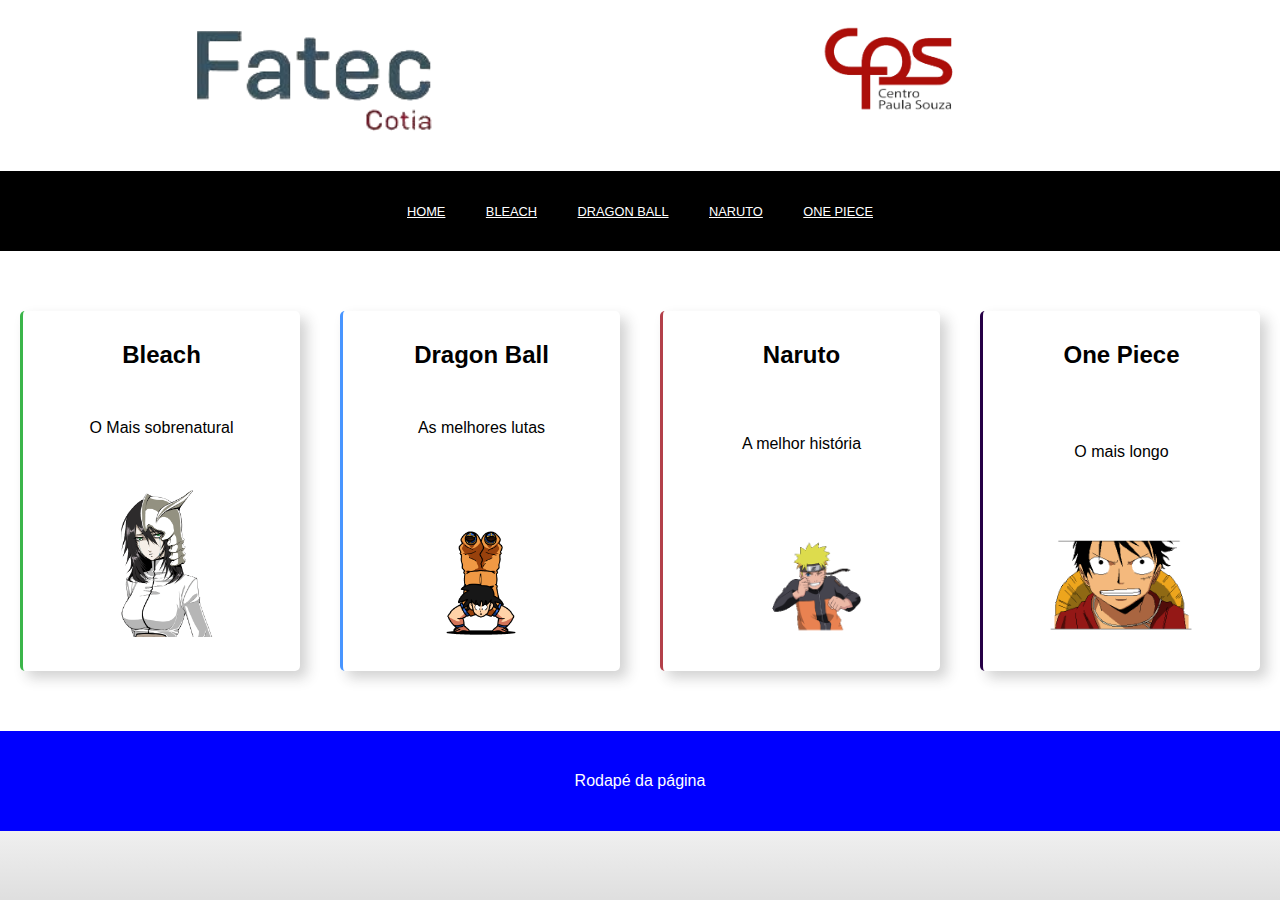
<file: index.html>
<!DOCTYPE html>
<html lang="pt-br">

    <head>
        <metac harset="UTF-8">
            <meta http-equiv="X-UA-Compatible" content="IE=edge">
            <meta name="viewport" content="width=device-width", initial-scale="
                1.0">
            <link rel="stylesheet" href="css/home.css">
            <title>Home</title>
        </head>

        <body>
            <div class="container"><!--Cabeçalho-->
                <header>
                    <div class="imagem1">
                        <img src="./img/fatec.png" alt="">
                    </div>
                    <div class="imagem2">
                        <img src="./img/cps.png" width="200px">
                    </div>
                </header><!--Rodapé-->
                
                <nav >
                    <ul>
                        <li>
                            <a href="index.html">Home</a>
                        </li>
                        <li>
                            <a href="bleach.html">Bleach</a>
                        </li>
                        <li>
                            <a href="dragonball.html">Dragon Ball</a>
                        </li>
                        <li>
                            <a href="naruto.html">Naruto</a>
                        </li>
                        <li>
                            <a href="onepiece.html">One Piece</a>
                        </li>
                    </ul>
                </nav><!--Conteúdo-->
                <div class="row">
                    <div class="card verde">
                        <h2>Bleach</h2>
                        <p>O Mais sobrenatural</p>
                        <a href="bleach.html">
                            <img class="image" src="img/bleach.gif" alt="money"
                                /></a>
                    </div>
                    <div class="card azul">
                        <h2>Dragon Ball</h2>
                        <p>As melhores lutas</p>
                        <a href="dragonball.html">
                            <img class="image" src="img/gokuu.gif"
                                alt="settings" />
                        </a>
                    </div>
                    <div class="card vermelho">
                        <h2>Naruto</h2>
                        <p>A melhor história</p>
                        <a href="naruto.html">
                            <img class="image" src="img/naruto.gif"
                                alt="article" />
                        </a>
                    </div>
                    <div class="card roxo">
                        <h2>One Piece</h2>
                        <p>O mais longo</p>
                        <a href="onepiece.html">
                            <img class="image" src="img/luffy.gif" alt="article"
                                />
                        </a>
                    </div>
                </div><!--Rodapé-->
                <footer>Rodapé da página</footer>
            </div>
        </body>

    </html>
</file>
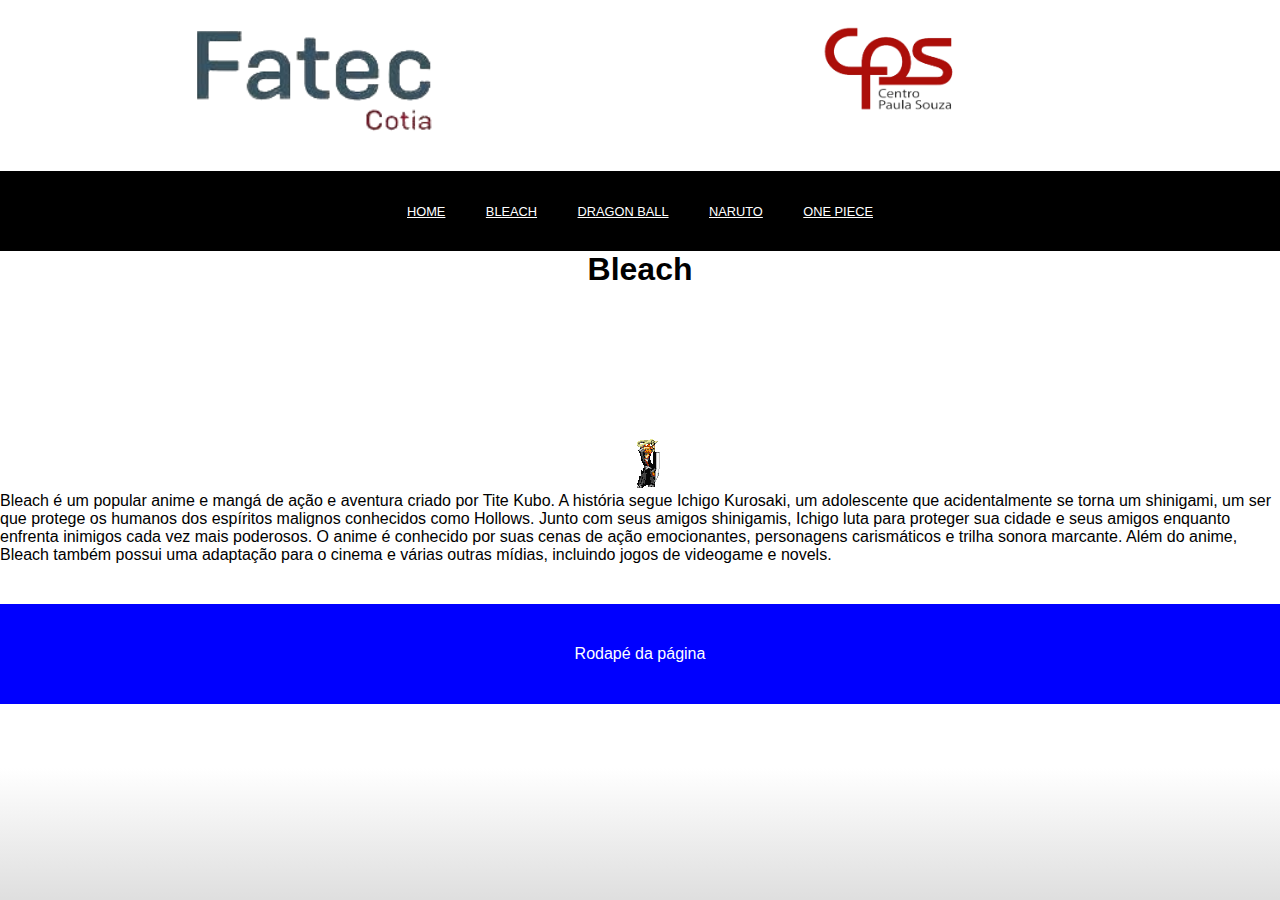
<file: bleach.html>
<!DOCTYPE html>
<html lang="pt-br">

<head>
    <meta charset="UTF-8">
    <meta http-equiv="X-UA-Compatible" content="IE=edge">
    <meta name="viewport" content="width=device-width,
                        initial-scale=1.0">
    <link rel="stylesheet" href="css/estilo.telas.css">
    <title>capitao</title>
</head>

<body>
    <div class="container"><!--Cabeçalho-->
        <header>
            <div class="imagem1">
                <img src="./img/fatec.png" alt="">
            </div>
            <div class="imagem2">
                <img src="./img/cps.png" width="200px">
            </div>
        </header><!--Rodapé-->
        
        <nav>
            <ul>
                <li>
                    <a href="index.html">Home</a>
                </li>
                <li>
                    <a href="bleach.html">Bleach</a>
                </li>
                <li>
                    <a href="dragonball.html">Dragon Ball</a>
                </li>
                <li>
                    <a href="naruto.html">Naruto</a>
                </li>
                <li>
                    <a href="onepiece.html">One Piece</a>
                </li>
            </ul>
        </nav><!--Conteúdo-->
        <h1 align="center">Bleach</h1>
        <main>
            <div class="imagem">
                <img src="img/ichi.gif" alt="">
            </div>
            <div class="conteudo">
                <p> Bleach é um popular anime e mangá de ação e aventura criado por Tite Kubo. A história segue Ichigo Kurosaki, um adolescente que acidentalmente se torna um shinigami, um ser que protege os humanos dos espíritos malignos conhecidos como Hollows. Junto com seus amigos shinigamis, Ichigo luta para proteger sua cidade e seus amigos enquanto enfrenta inimigos cada vez mais poderosos. O anime é conhecido por suas cenas de ação emocionantes, personagens carismáticos e trilha sonora marcante. Além do anime, Bleach também possui uma adaptação para o cinema e várias outras mídias, incluindo jogos de videogame e novels.</p>
            </div>
        </main><!--Rodapé-->
        <footer>Rodapé da página</footer>
    </div>
</body>

</html>
</file>
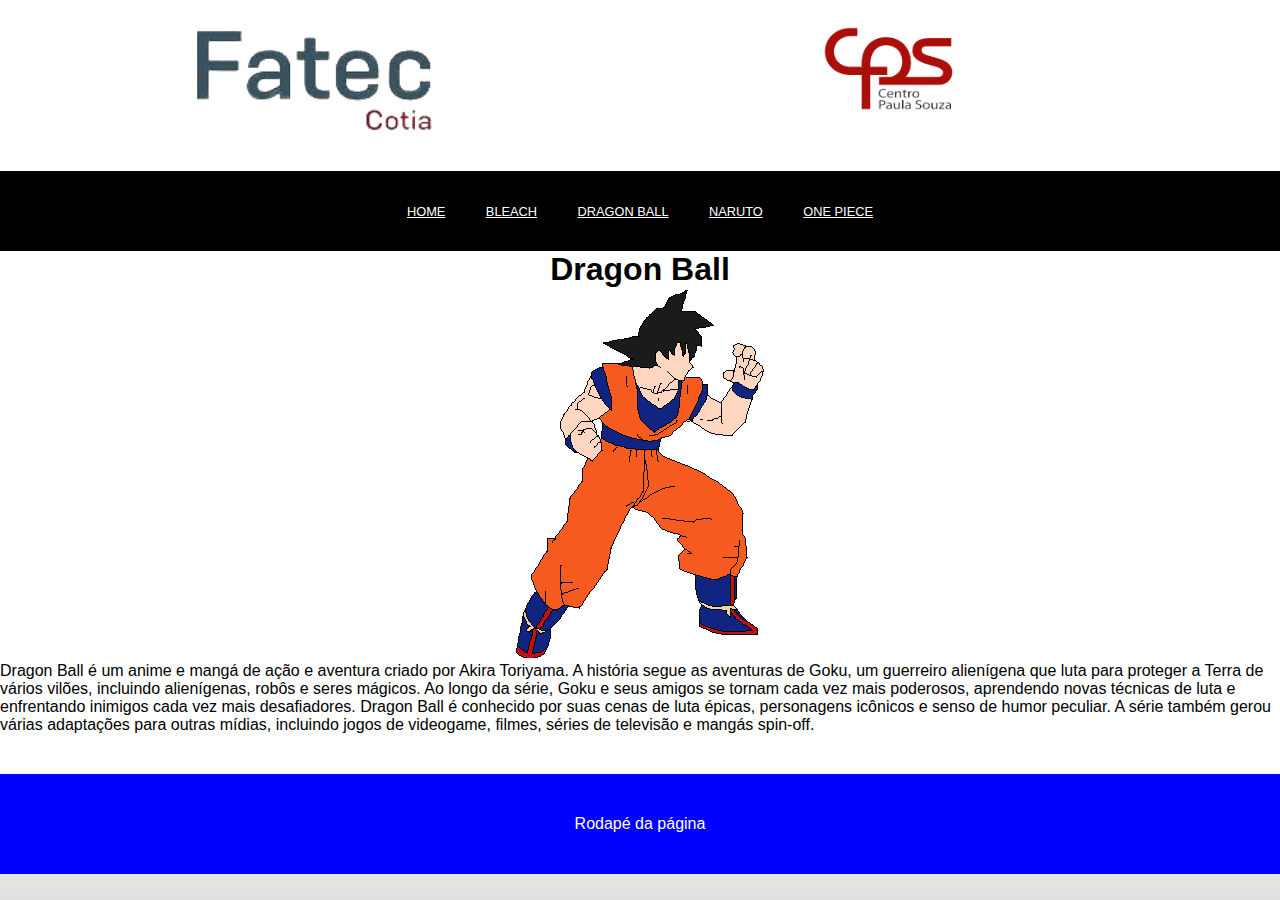
<file: dragonball.html>
<!DOCTYPE html>
<html lang="pt-br">

<head>
    <meta charset="UTF-8">
    <meta http-equiv="X-UA-Compatible" content="IE=edge">
    <meta name="viewport" content="width=device-width,
                        initial-scale=1.0">
    <link rel="stylesheet" href="css/estilo.telas.css">
    <title>capitao</title>
</head>

<body>
    <div class="container"><!--Cabeçalho-->
        <header>
            <div class="imagem1">
                <img src="./img/fatec.png" alt="">
            </div>
            <div class="imagem2">
                <img src="./img/cps.png" width="200px">
            </div>
        </header><!--Rodapé-->
        
        <nav>
            <ul>
                <li>
                    <a href="index.html">Home</a>
                </li>
                <li>
                    <a href="bleach.html">Bleach</a>
                </li>
                <li>
                    <a href="dragonball.html">Dragon Ball</a>
                </li>
                <li>
                    <a href="naruto.html">Naruto</a>
                </li>
                <li>
                    <a href="onepiece.html">One Piece</a>
                </li>
            </ul>
        </nav><!--Conteúdo-->
        <h1 align="center">Dragon Ball</h1>
        <main>
            <div class="imagem">
                <img src="img/goku2.gif" alt="">
            </div>
            <div class="conteudo">
                <p>Dragon Ball é um anime e mangá de ação e aventura criado por Akira Toriyama. A história segue as aventuras de Goku, um guerreiro alienígena que luta para proteger a Terra de vários vilões, incluindo alienígenas, robôs e seres mágicos. Ao longo da série, Goku e seus amigos se tornam cada vez mais poderosos, aprendendo novas técnicas de luta e enfrentando inimigos cada vez mais desafiadores. Dragon Ball é conhecido por suas cenas de luta épicas, personagens icônicos e senso de humor peculiar. A série também gerou várias adaptações para outras mídias, incluindo jogos de videogame, filmes, séries de televisão e mangás spin-off.</p>
            </div>
        </main><!--Rodapé-->
        <footer>Rodapé da página</footer>
    </div>
</body>

</html>
</file>
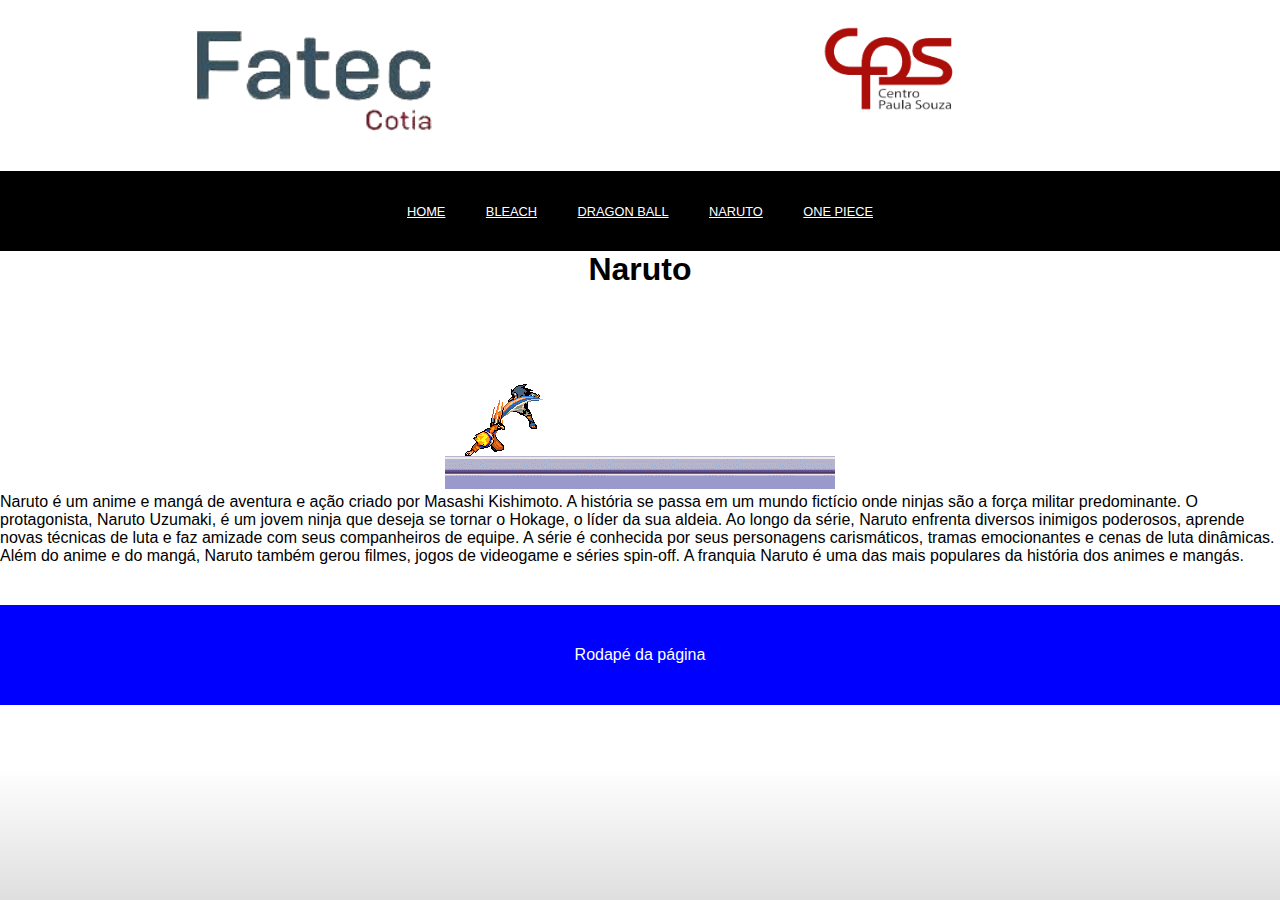
<file: naruto.html>
<!DOCTYPE html>
<html lang="pt-br">

<head>
    <meta charset="UTF-8">
    <meta http-equiv="X-UA-Compatible" content="IE=edge">
    <meta name="viewport" content="width=device-width,
                        initial-scale=1.0">
    <link rel="stylesheet" href="css/estilo.telas.css">
    <title>capitao</title>
</head>

<body>
    <div class="container"><!--Cabeçalho-->
        <header>
            <div class="imagem1">
                <img src="./img/fatec.png" alt="">
            </div>
            <div class="imagem2">
                <img src="./img/cps.png" width="200px">
            </div>
        </header><!--Rodapé-->
        
        <nav>
            <ul>
                <li>
                    <a href="index.html">Home</a>
                </li>
                <li>
                    <a href="bleach.html">Bleach</a>
                </li>
                <li>
                    <a href="dragonball.html">Dragon Ball</a>
                </li>
                <li>
                    <a href="naruto.html">Naruto</a>
                </li>
                <li>
                    <a href="onepiece.html">One Piece</a>
                </li>
            </ul>
        </nav><!--Conteúdo-->
        <h1 align="center">Naruto</h1>
        <main>
            <div class="imagem">
                <img src="img/narutosasuke.gif" alt="">
            </div>
            <div class="conteudo">
                <p>Naruto é um anime e mangá de aventura e ação criado por Masashi Kishimoto. A história se passa em um mundo fictício onde ninjas são a força militar predominante. O protagonista, Naruto Uzumaki, é um jovem ninja que deseja se tornar o Hokage, o líder da sua aldeia. Ao longo da série, Naruto enfrenta diversos inimigos poderosos, aprende novas técnicas de luta e faz amizade com seus companheiros de equipe. A série é conhecida por seus personagens carismáticos, tramas emocionantes e cenas de luta dinâmicas. Além do anime e do mangá, Naruto também gerou filmes, jogos de videogame e séries spin-off. A franquia Naruto é uma das mais populares da história dos animes e mangás.</p>
            </div>
        </main><!--Rodapé-->
        <footer>Rodapé da página</footer>
    </div>
</body>

</html>
</file>
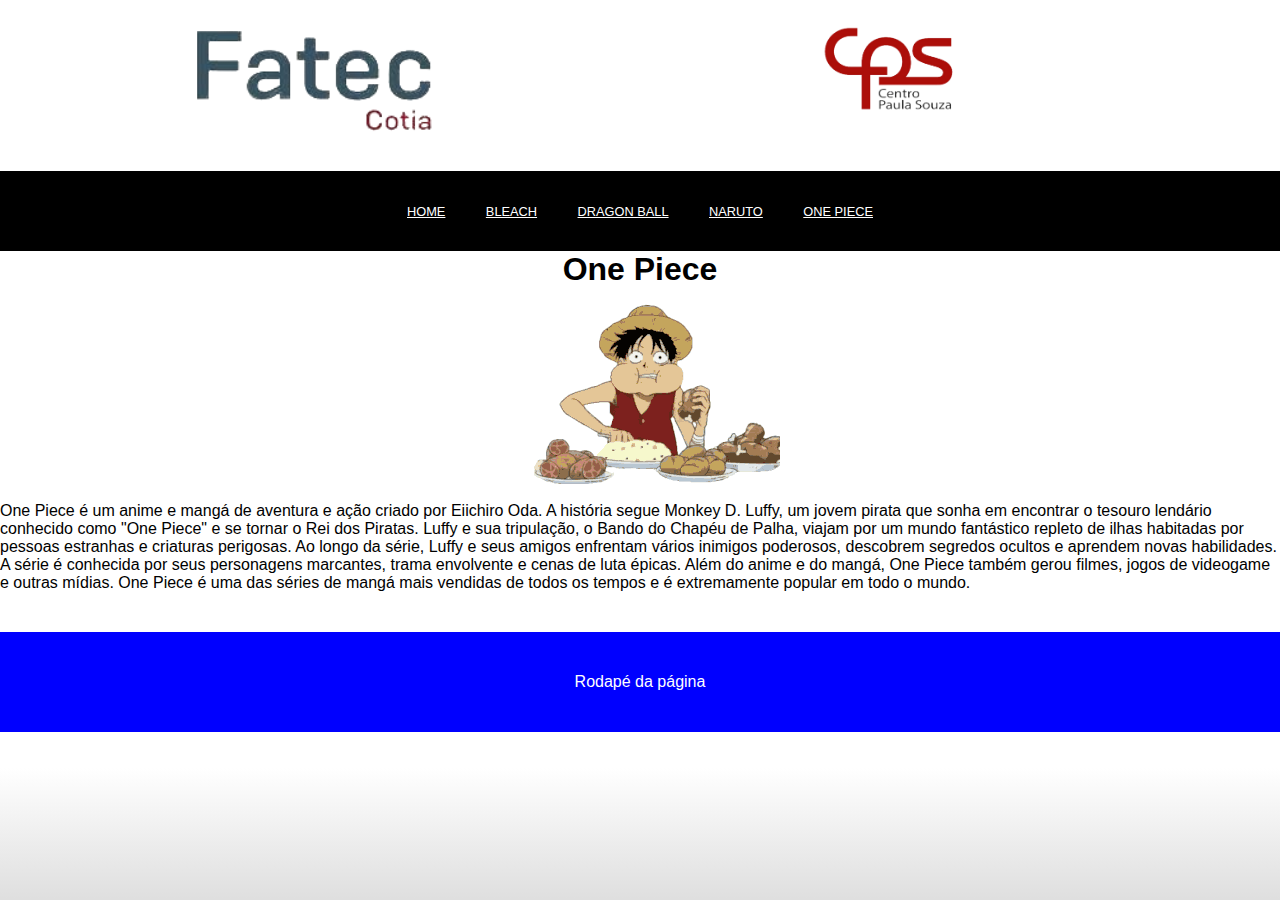
<file: onepiece.html>
<!DOCTYPE html>
<html lang="pt-br">

<head>
    <meta charset="UTF-8">
    <meta http-equiv="X-UA-Compatible" content="IE=edge">
    <meta name="viewport" content="width=device-width,
                        initial-scale=1.0">
    <link rel="stylesheet" href="css/estilo.telas.css">
    <title>capitao</title>
</head>

<body>
    <div class="container"><!--Cabeçalho-->
        <header>
            <div class="imagem1">
                <img src="./img/fatec.png" alt="">
            </div>
            <div class="imagem2">
                <img src="./img/cps.png" width="200px">
            </div>
        </header><!--Rodapé-->
        
        <nav>
            <ul>
                <li>
                    <a href="index.html">Home</a>
                </li>
                <li>
                    <a href="bleach.html">Bleach</a>
                </li>
                <li>
                    <a href="dragonball.html">Dragon Ball</a>
                </li>
                <li>
                    <a href="naruto.html">Naruto</a>
                </li>
                <li>
                    <a href="onepiece.html">One Piece</a>
                </li>
            </ul>
        </nav><!--Conteúdo-->
        <h1 align="center">One Piece</h1>
        <main>
            <div class="imagem">
                <img src="img/one.gif" alt="">
            </div>
            <div class="conteudo">
                <p>One Piece é um anime e mangá de aventura e ação criado por Eiichiro Oda. A história segue Monkey D. Luffy, um jovem pirata que sonha em encontrar o tesouro lendário conhecido como "One Piece" e se tornar o Rei dos Piratas. Luffy e sua tripulação, o Bando do Chapéu de Palha, viajam por um mundo fantástico repleto de ilhas habitadas por pessoas estranhas e criaturas perigosas. Ao longo da série, Luffy e seus amigos enfrentam vários inimigos poderosos, descobrem segredos ocultos e aprendem novas habilidades. A série é conhecida por seus personagens marcantes, trama envolvente e cenas de luta épicas. Além do anime e do mangá, One Piece também gerou filmes, jogos de videogame e outras mídias. One Piece é uma das séries de mangá mais vendidas de todos os tempos e é extremamente popular em todo o mundo.</p>
            </div>
        </main><!--Rodapé-->
        <footer>Rodapé da página</footer>
    </div>
</body>

</html>
</file>
<file: css/home.css>
* {
    box-sizing: border-box;
    margin: 0;
    padding: 0;
}

body {
    font-family: sans-serif;
    background: linear-gradient(#fff, #434343);
}

.container {
    background: #fff;
    height: 60vw;
    width: 100%;
    margin: auto;
    position: relative;
}



header {
    padding-left: 15%;
    background: #fff;
    display: flex;
    justify-content: left;
    flex-flow: wrap;
    padding-top: 2%;
    padding-bottom: 2%;
}

header .imagem1 img{
margin-right: 40vh;
width:30vh;

}

header .imagem2 img {
    width: 15vh;
    
}


nav {
    background: #000000;
    height: 80px;
    width: 100%;
    text-align: center;
    position: -webkit-sticky;
    z-index: 999;
}

nav ul li {
    display: inline-block;
    line-height: 80px;
    margin: 0 5px;
}

nav ul li a {
    color: white;
    font-size: 80%;
    padding: 7px 13px;
    border-radius: 3px;
    text-transform: uppercase;
}

.row {
    display: flex;
    justify-content: center;
    align-items: center;
    position: relative;
    text-align: center;
    margin-top: 40px;
}

.card {
    display: flex;
    flex-direction: column;
    border-radius: 5px;
    box-shadow: 7px 7px 13px 0px rgba(50, 50, 50, 0.22);
    padding: 30px;
    margin: 20px;
    justify-content: space-between;
    align-items: center;
    width: 400px;
    transition: all 0.3s ease-out;
    height: 40vh;
    font-size: 16px;
}

.card:hover {
    transform: translateY(-5px);
    cursor: pointer;
}

.card {

}

.image {
    max-width: 150px;
    max-height: 150px;
}

.azul {
    border-left: 3px solid #4895ff;
}
.azul:hover {
    background-color:  rgba(72, 149, 255, .7);
}

.verde {
    border-left: 3px solid #3bb54a;
}
.verde:hover {
    background-color: rgba(59, 181, 74, .7);
}

.vermelho {
    border-left: 3px solid #b3404a;
}
.vermelho:hover {
    background-color: rgba(179, 64, 74, .7);
}

.roxo {
    border-left: 3px solid #260046;
}
.roxo:hover {
    background-color: rgba(38, 0, 70, .7);
}

footer {
    margin-top: 40px;
    bottom: 0;
    background-color: blue;
    color: #FFF;
    width: 100%;
    height: 100px;
    text-align: center;
    line-height: 100px;
}





@media(max-width:700px) {
    .row {
        flex-direction: column;
    }
    header{
    display: none;}
    header .imagem1 {

        display: none;
    }

    header .imagem2 {
        display: none;
    }

    .container {
        height: 150vw;
    }
}

main {
    display: flex;
    align-items: center;
}

main .imagem {
    margin-left: 100px;
}

main .conteudo {
    text-align: justify;
    margin-right: 200px;
    padding-left: 120px;
}

@media(max-width:500px) {
    
nav ul li a {
    font-size: 43%;
    padding: 0;
}
}
</file>
<file: css/estilo.telas.css>
* {
    box-sizing: border-box;
    margin: 0;
    padding: 0;
}

body {
    font-family: sans-serif;
    background: linear-gradient(#fff, #434343);
}

.container {
    background: #fff;
    height: 60vw;
    width: 100%;
    margin: auto;
    position: relative;
}



header {
    padding-left: 15%;
    background: #fff;
    display: flex;
    justify-content: left;
    flex-flow: wrap;
    padding-top: 2%;
    padding-bottom: 2%;
}

header .imagem1 img{
margin-right: 40vh;
width:30vh;

}

header .imagem2 img {
    width: 15vh;
    
}


nav {
    background: #000000;
    height: 80px;
    width: 100%;
    text-align: center;
    position: -webkit-sticky;
    z-index: 999;
}

nav ul li {
    display: inline-block;
    line-height: 80px;
    margin: 0 5px;
}

nav ul li a {
    color: white;
    font-size: 80%;
    padding: 7px 13px;
    border-radius: 3px;
    text-transform: uppercase;
}


main{
    display: flex;
}




.image {
    max-width: 150px;
    max-height: 150px;
}


footer {
    margin-top: 40px;
    bottom: 0;
    background-color: blue;
    color: #FFF;
    width: 100%;
    height: 100px;
    text-align: center;
    line-height: 100px;
}


@media(max-width:700px) {
    
    header{
    display: none;}
    header .imagem1 {

        display: none;
    }

    header .imagem2 {
        display: none;
    }

    .container {
        height: 150vw;
    }
}

main {
    justify-content: center;
    flex-direction: column;
    align-items: center;
}





@media(max-width:500px) {
    
nav ul li a {
    font-size: 43%;
    padding: 0;
}
}
</file>
